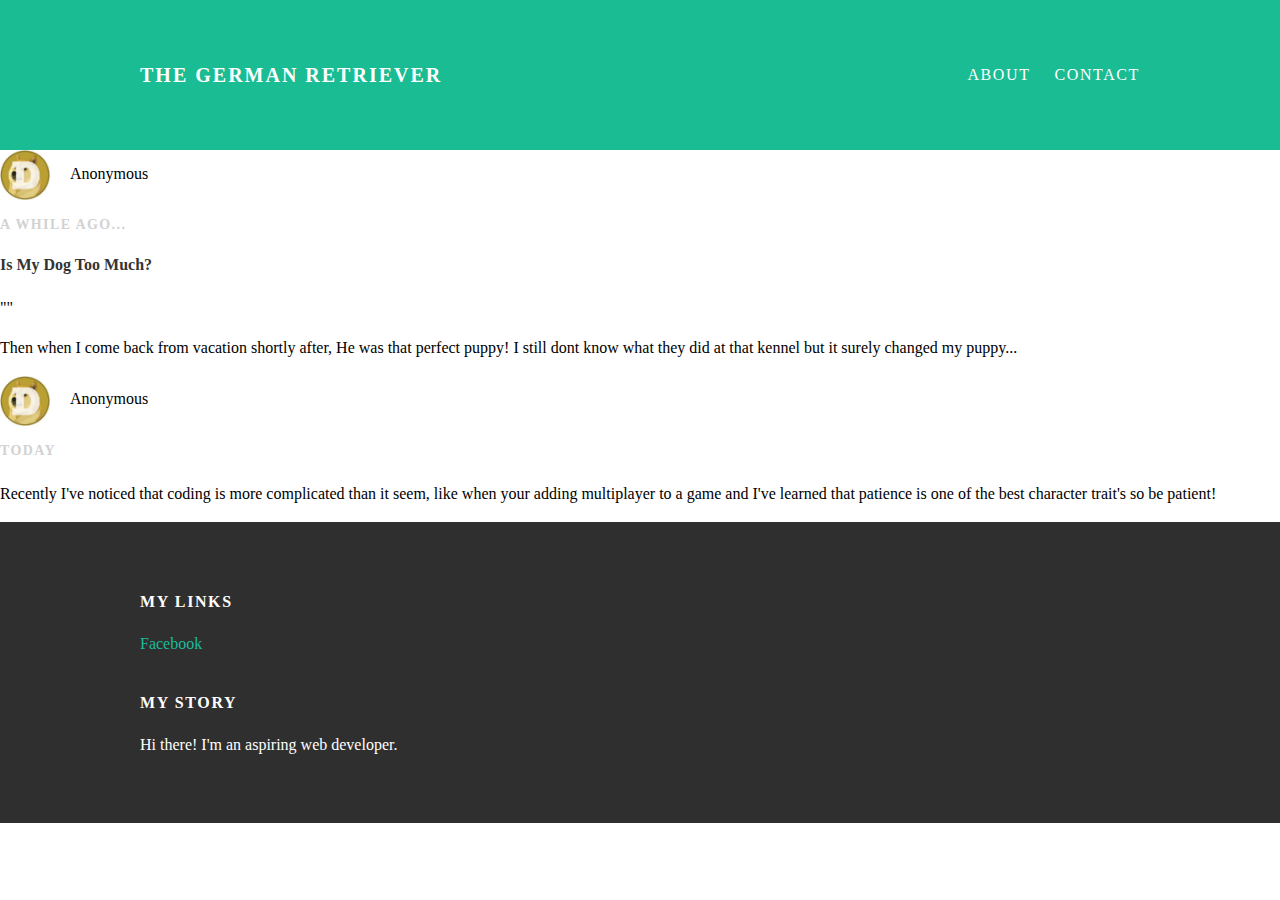
<file: index.html>
<!DOCTYPE html>
<html>
 <head>
   <link rel="stylesheet" type="text/css"
    href="styles.css">
 </head>
 <body>
   <div id="header">
    <div class="container"
  <li><a id="header-title" href="index.html">The German Retriever</a></li>
    <ul id="header-nav">
      <li><a href="about.html">About</a></li>
      <li><a href="mailito:osbornebrennan@icloud.com">Contact</a></li>
    </ul>
  </div>
 </div>
   <div id="content">
   <dic class="container">
     <div class="post">
       <div class="post-author">
         <img src="doge.png">
         <span>Anonymous</span>
     </div>
     <p class="post-date">A while ago...</p>
     <h4 class="post-title">Is My Dog Too Much?</h4>
     <div class="post-content">
       <p>""</p>
       <p>Then when I come back from vacation shortly after, He was that perfect puppy! I still dont know what they did at that kennel but it surely changed my puppy...</p>
      <div id="content">
   <dic class="container">
     <div class="post">
       <div class="post-author">
         <img src="doge.png">
         <span>Anonymous</span>
     </div>
      <p class="post-date">Today</p>
     <h4 class="post-title"></h4>
     <div class="post-content"></p>
       <p>Recently I've noticed that coding is more complicated than it seem, like when your adding multiplayer to a game and I've learned that patience is one of the best character trait's so be patient! <a
         href=""></a><em></em></p>
     </div>
    </div>
   </div>
  </div>
 </div>
    <div id="footer">
    <div class="container">
      <div class-"column">
        <h4>My Links</h4>
        <p>
          <a href="#">Facebook</a>
        </p>
   <div class="column">
     <h4>My Story</h4>
     <p>Hi there! I'm an aspiring web developer.</p>
   </div>
  </div>
 </div>
</body>
</html>
</file>
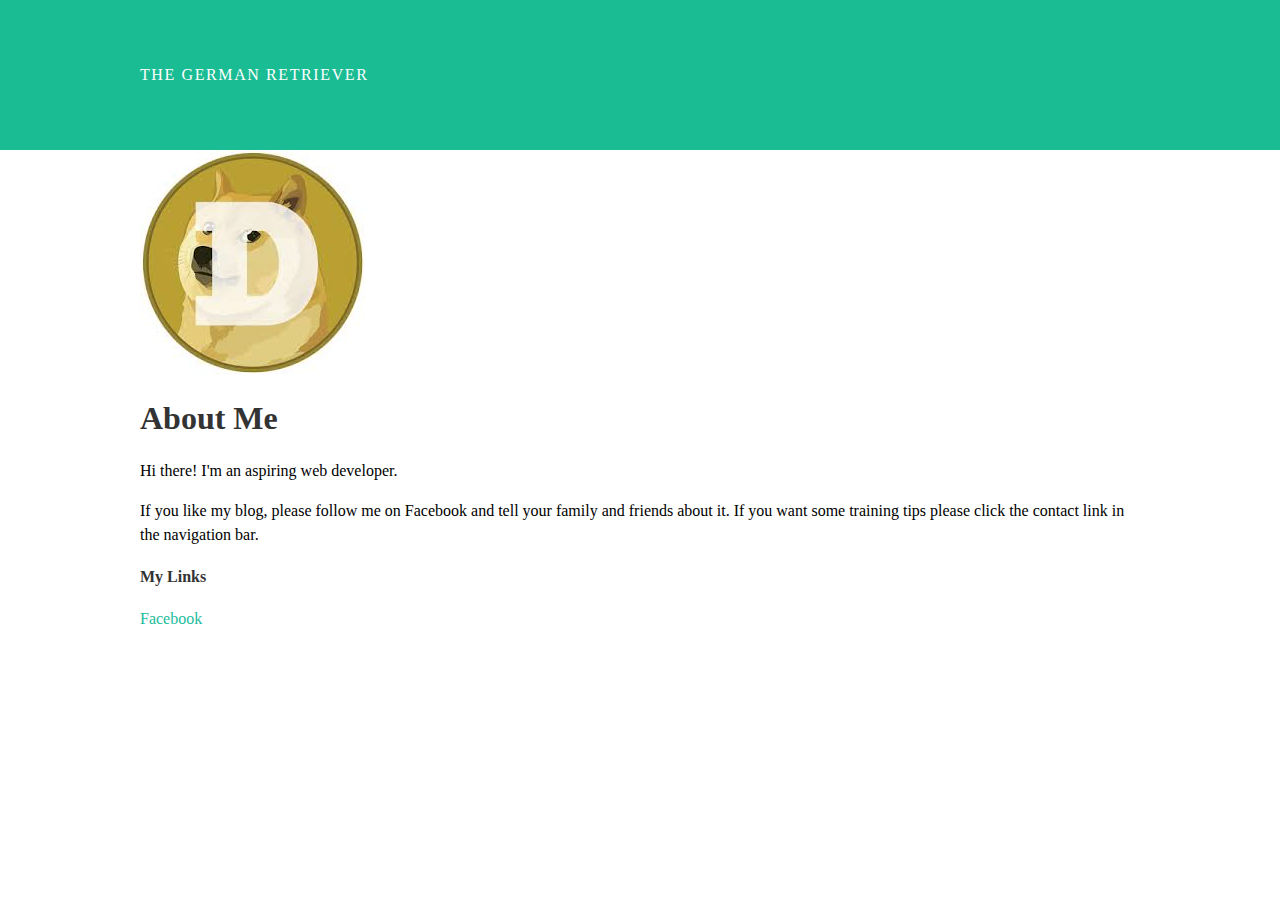
<file: about.html>
<!DOCTYPE html>
<html>
 <head>
   <link rel="stylesheet" type="text/css"
    href="styles.css">
   <title>The German Retriever</title>
 </head>
 <body>
   <div id="header">
    <div class="container"
    <li><a href="index.html">The German Retriever</a></li>
    <ul>
    </ul>
  </div>
 </div>
   <div id="content">
   <div class="container">
     <div class="about">
       <div class="about-author">
         <img src="doge.png"
       </div>
     </div>
     <h1 class="about-title">About Me</h1>
     <div class="about-content">
       <p>Hi there! I'm an aspiring web developer.</p>
       <p>If you like my blog, please follow me on Facebook and tell your family and friends about it. If you want some training tips please click the contact link in the navigation bar.</p>
     </div>
    </div>
</div>
    <div id="foooter">
    <div class="container">
      <div class-"column">
        <h4>My Links</h4>
        <p>
          <a href="#">Facebook</a>
        </p>
   </div>
   <div class="column">
 </div>
</body>
</html>
</file>
<file: styles.css>
@import url(http://fonts.googleapis.com/css?family=Montserrat:400,700);
body {
  margin: 0;
  color: #555:

  font-family: 'Montserrat', sans-serif;
}
#header {
  background-color: #1abc93;
  height: 150px;
  line-height: 150px;
}
#header a {
  color: white;
  text-decoration: none;
  text-transform: uppercase;
  letter-spacing: 0.1em;
}
#header a:hover {
color: #222
}
#header-title {
  display: block;
  float: left;
  font-size: 20px;
  font-weight: bold;
}
#header-nav {
  display: block;
  float: right;
  margin-top: 0;
}
#header-nav li {
  display: inline-block;
  padding-left: 20px;
}
.container {
  max-width: 1000px;
  margin: 0 auto;
}
#footer {
  background-color: #2f2f2f;
  padding: 50px 0;
}
#footer h4 {
  color: white;
  text-transform: uppercase;
  letter-spacing: 0.1em;
}
#footer p {
  color: white;
}
.column {
  mim-width: 300px;
  display: inline-block;
  vertical-align: top;
}
a {
  color: #1abc9c;
  text-decoration: none;
}
a:hover {
  color: #f6A623;
}
.post .about {
  max-width: 800px;
  margin: 0 auto;
  padding: 60px 0;
}
.post-author img {
  width: 50px;
  height: 50px;
  vertical-align: middle;
}
.post-author span {
  margin-left: 16px;
}
.post-date {
color: #D2D2D2;

font-size: 14px;
font-weight: bold;
text-transform: uppercase;
letter-spacing: 0.1em;
}
h1, h2, h3, h4 {
  color: #333
}
p {
  line-height: 1.5;
}
</file>
